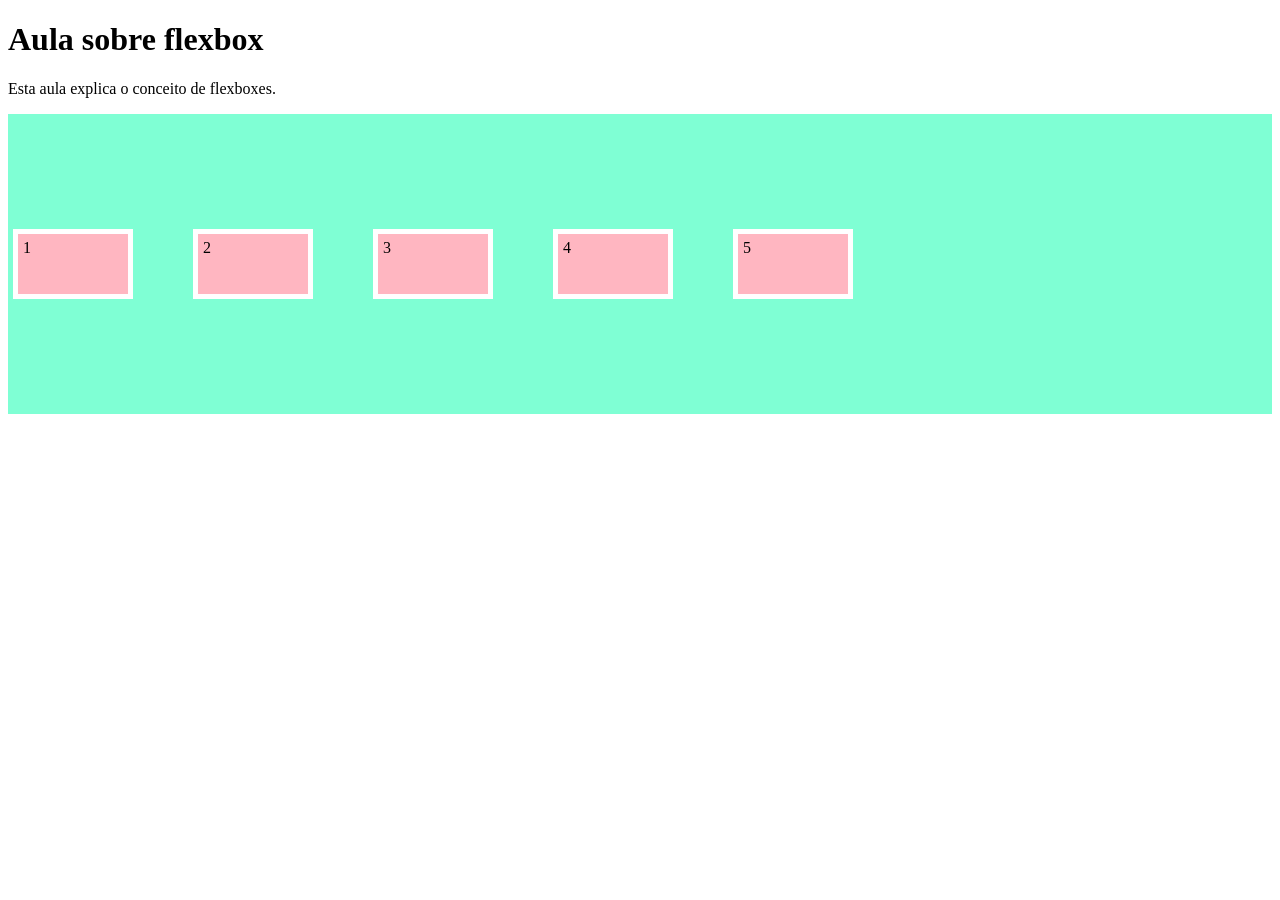
<file: flexbox.html>
<!DOCTYPE html>
<html lang="pt-BR">
<head>
    <meta charset="UTF-8">
    <title>Flexbox</title>
    <link rel="stylesheet" href="flexbox.css">
</head>
<body>

<h1> Aula sobre flexbox</h1>

<p>Esta aula explica o conceito de flexboxes.</p>

<div class="container">

    <div class="item">1</div>
    <div class="item">2</div>
    <div class="item">3</div>
    <div class="item">4</div>
    <div class="item">5</div>

</div>

</body>
</html>
</file>
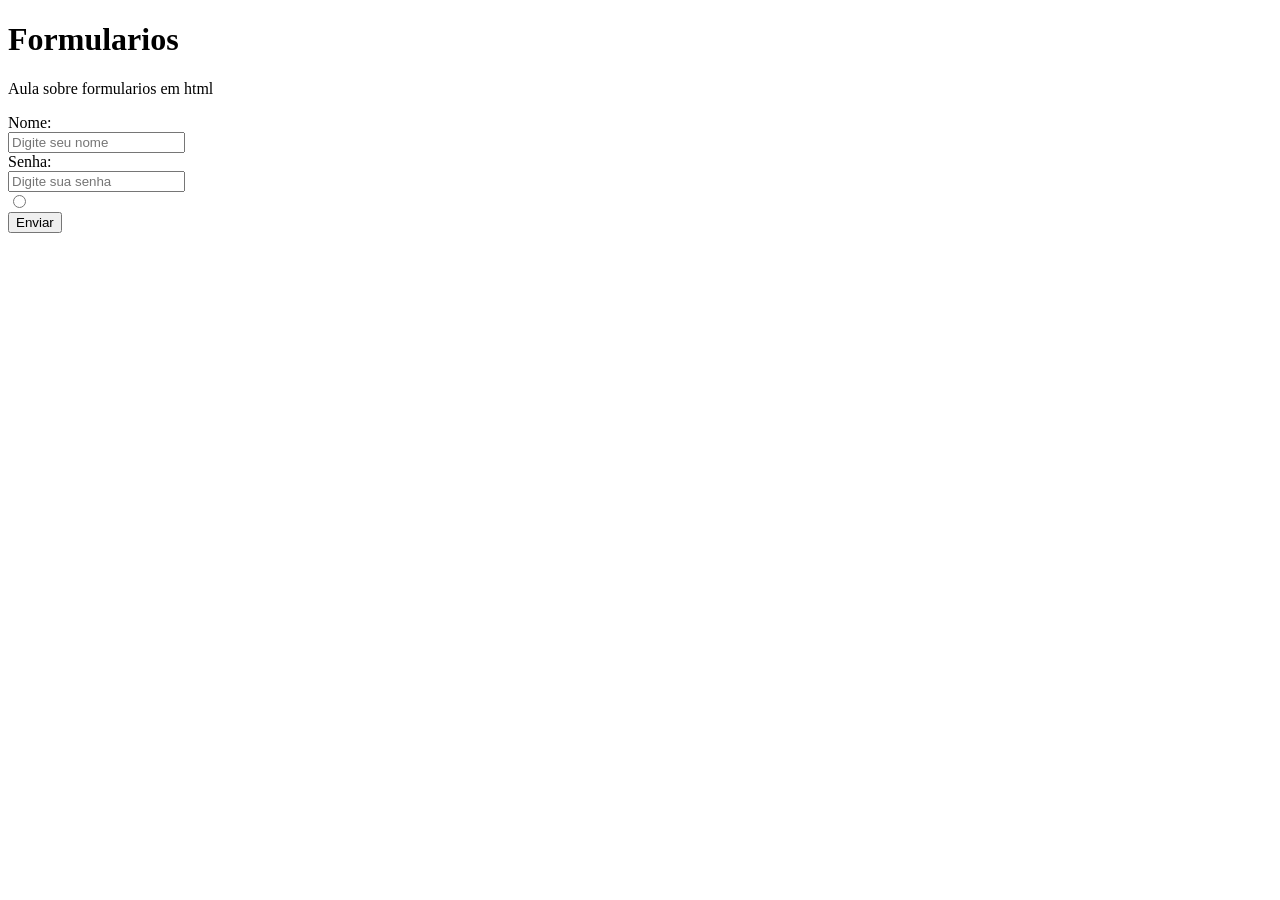
<file: formularios.html>
<!DOCTYPE html>
<html lang="pt-BR">
<head>
  <meta charset="UTF-8">
  <title>Formularios</title>
</head>
<body>
<h1>Formularios</h1>
<p>Aula sobre formularios em html</p>

<form id="form">
  <label for="nome">Nome:</label>
  <br/>
  <input
          type="text"
          id="nome"
          name="nome"
          placeholder="Digite seu nome"
          required
  >
  <br/>
  <label for="senha">Senha:</label>
  <br/>
  <input
          type="password"
          id="senha"
          name="senha"
          placeholder="Digite sua senha"
          required
  >
  <br/>
  <input
          type="radio"
          id="amarelo"
          name="amarelo"
          value="amarelo">
  <br/>
  <input id= "enviar" type="submit" value="Enviar">
</form>
</body>
<script type="application/javascript">
  function dizer_ola(event) {
    event.preventDefault();
    let nome = document.getElementById('nome').value;
    let senha = document.getElementById('senha').value;
    alert('Ola ' + nome + '! sua senha é ' + senha + '!');
  }
  document
          .getElementById('form')
          .addEventListener('submit', dizer_ola);

</script>
</html>
</file>
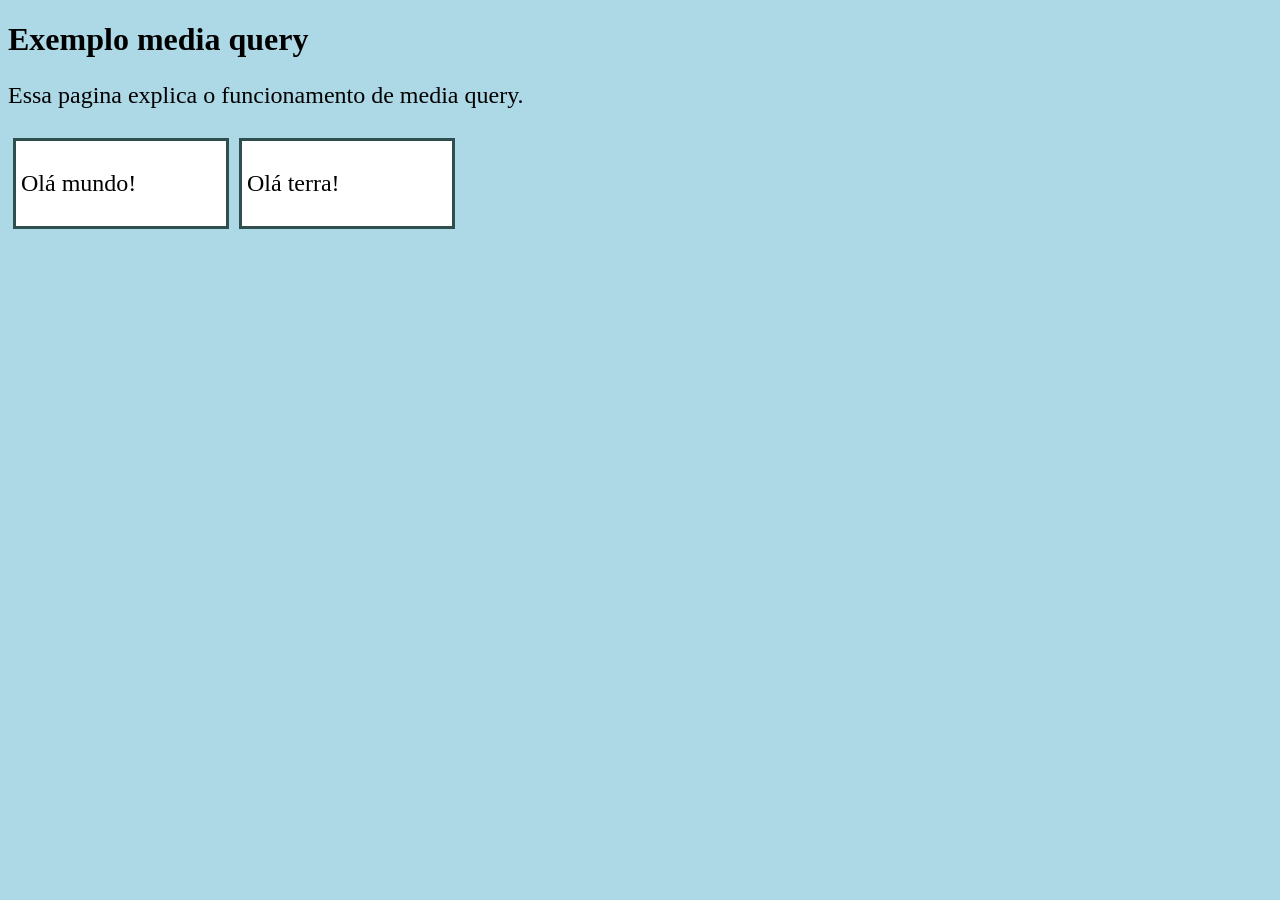
<file: cartao-de-visitas-main/cartao-de-visitas-main/media_query.html>
<!DOCTYPE html>
<html lang="pt_BR">

<head>
    <meta charset="UTF-8">
    <title>Exemplo media query</title>
<style>

    /* tela maior de 600px */
body {
    background-color: lightblue;
}
    h1{
        font-size: 24pt;
    }
    p {
        font-size: 18pt;
    }

    .container{
        display: flex;
        flex-direction: row;
    }

    .item{
        margin: 5px;
        padding: 5px;
        width: 200px;
        border: 3px solid darkslategrey;
        background-color: white;
    }

    /* tela menor de 600px */
    @media (max-width: 600px){
        body {
            background-color: lightpink;
        }
        h1{
            font-size: 36pt;
        }
        p{
            font-size: 28pt;
        }

        .container {
            display: flex;
            flex-direction: column;
        }
    }
    </style>
   </head>
</body>

<h1>Exemplo media query</h1>
<p>Essa pagina explica o funcionamento de media query.</p>

<div class="container">
    <div class="item"><p>Olá mundo!</p></div>
    <div class="item"><p>Olá terra!</p></div>
</div>

            </body>
</html>
</file>
<file: flexbox.css>
.container {
    display: flex;
    height: 300px;
    background-color: aquamarine;
    flex-direction: row; /* row; column; row-column;column-reverse */
    flex-wrap: nowrap; /* nowrap; wrap; wrap-reverse */
    justify-content: flex-start; /* flex-start; flex-end; center; space=between; space-around; space-evenly */
    align-items: center; /* flex-start; flex-end; center; stretch; baseline */
    /* gap: 50px */;
    row-gap: 50px;
    column-gap: 50px;

}
.item {
    width: 100px;
    height: 50px;
    margin: 5px;
    border: 5px solid white;
    padding: 5px;
    background-color: lightpink;
}
</file>
